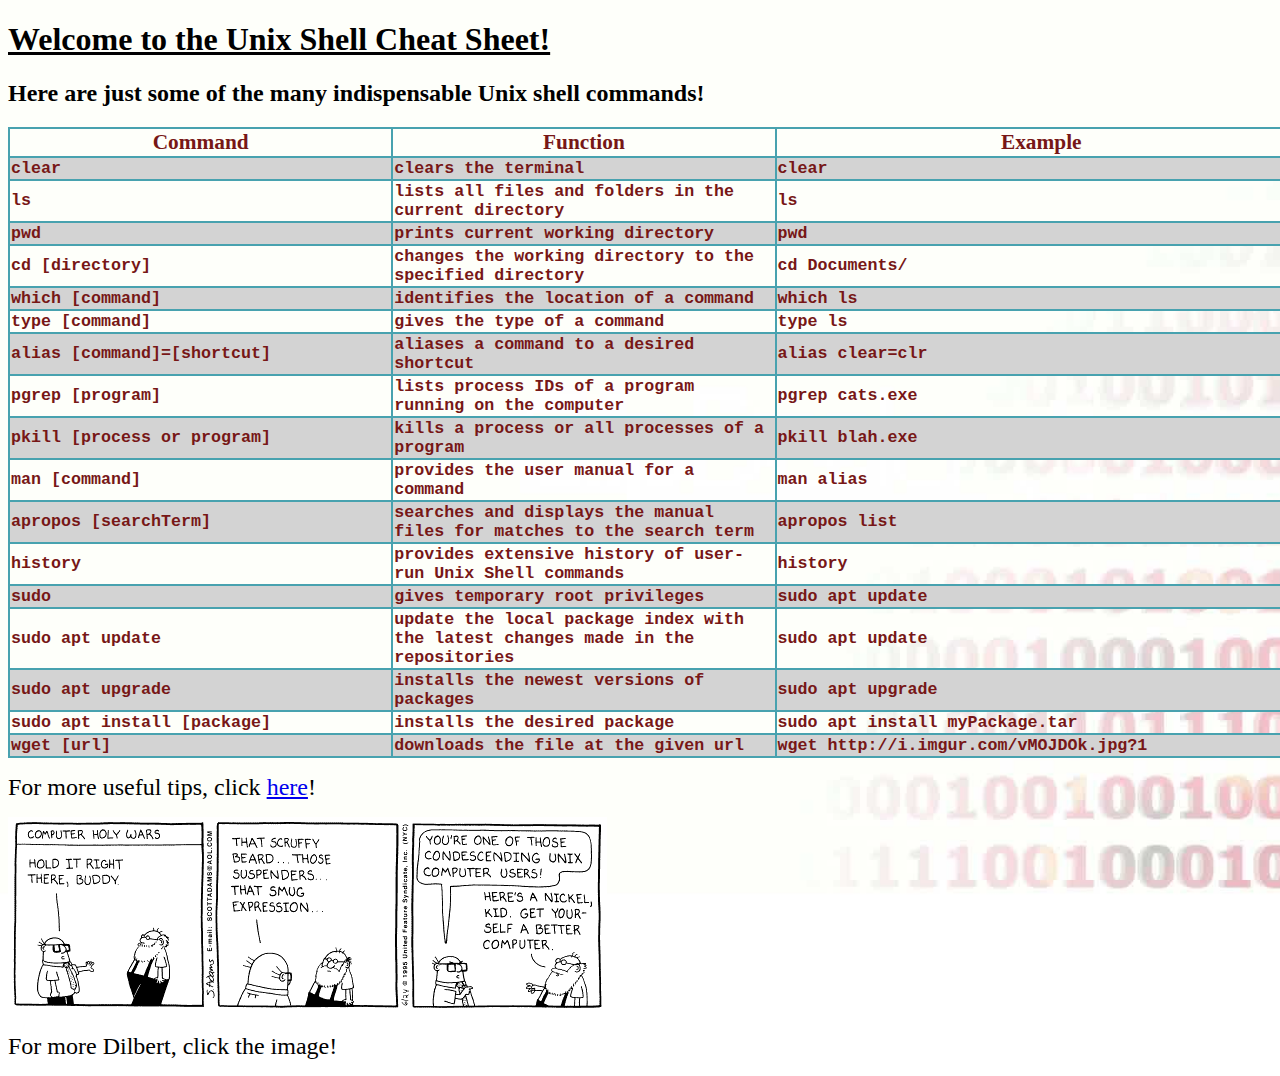
<file: index.html>
<!DOCTYPE html>
<html lang="en-us">

<head>
	<meta charset="utf-8">
	<title>Unix Cheat Sheet</title>
	<link rel="stylesheet" href="stylesheet.css">
</head>

<body>
	<h1>Welcome to the Unix Shell Cheat Sheet!</h1>
	<h2>Here are just some of the many indispensable Unix shell commands!</h2>
	<table>
		<tr>
			<th>Command</th>
			<th>Function</th>
			<th>Example</th>
		</tr>
		<tr>
			<td>clear</td>
			<td>clears the terminal</td>
			<td>clear</td>
		</tr>
		<tr>
			<td>ls</td>
			<td>lists all files and folders in the current directory</td>
			<td>ls</td>
		</tr>
		<tr>
			<td>pwd</td>
			<td>prints current working directory</td>
			<td>pwd</td>
		</tr>
		<tr>
			<td>cd [directory]</td>
			<td>changes the working directory to the specified directory</td>
			<td>cd Documents/</td>
		</tr>
		<tr>
			<td>which [command]</td>
			<td>identifies the location of a command</td>
			<td>which ls</td>
		</tr>
		<tr>
			<td>type [command]</td>
			<td>gives the type of a command</td>
			<td>type ls</td>
		</tr>
		<tr>
			<td>alias [command]=[shortcut]</td>
			<td>aliases a command to a desired shortcut</td>
			<td>alias clear=clr</td>
		</tr>
		<tr>
			<td>pgrep [program]</td>
			<td>lists process IDs of a program running on the computer</td>
			<td>pgrep cats.exe</td>
		</tr>
		<tr>
			<td>pkill [process or program]</td>
			<td>kills a process or all processes of a program</td>
			<td>pkill blah.exe</td>
		</tr>
		<tr>
			<td>man [command]</td>
			<td>provides the user manual for a command</td>
			<td>man alias</td>
		</tr>
		<tr>
			<td>apropos [searchTerm]</td>
			<td>searches and displays the manual files for matches to the search term</td>
			<td>apropos list</td>
		</tr>
		<tr>
			<td>history</td>
			<td>provides extensive history of user-run Unix Shell commands</td>
			<td>history</td>
		</tr>
		<tr>
			<td>sudo</td>
			<td>gives temporary root privileges</td>
			<td>sudo apt update</td>
		</tr>
		<tr>
			<td>sudo apt update</td>
			<td>update the local package index with the latest changes made in the repositories</td>
			<td>sudo apt update</td>
		</tr>
		<tr>
			<td>sudo apt upgrade</td>
			<td>installs the newest versions of packages</td>
			<td>sudo apt upgrade</td>
		</tr>
		<tr>
			<td>sudo apt install [package]</td>
			<td>installs the desired package</td>
			<td>sudo apt install myPackage.tar</td>
		</tr>
		<tr>
			<td>wget [url]</td>
			<td>downloads the file at the given url</td>
			<td>wget http://i.imgur.com/vMOJDOk.jpg?1</td>
		</tr>
	</table>
	
	<p><span style="font-size:x-large;">For more useful tips, click <a href="https://www.tjhsst.edu/~dhyatt/superap/unixcmd.html" target="_blank">here</a>!</span></p>
	<a href="http://dilbert.com/" target="blank"><img src="dilbert.png" alt="A funny dilbert comic"></a>
	<p><span style="font-size:x-large;">For more Dilbert, click the image!</span></p>
	<a href="http://2048game.com/" target="blank" class="hidden">Hidden 2048 Link!</a>
</body>

</html>
</file>
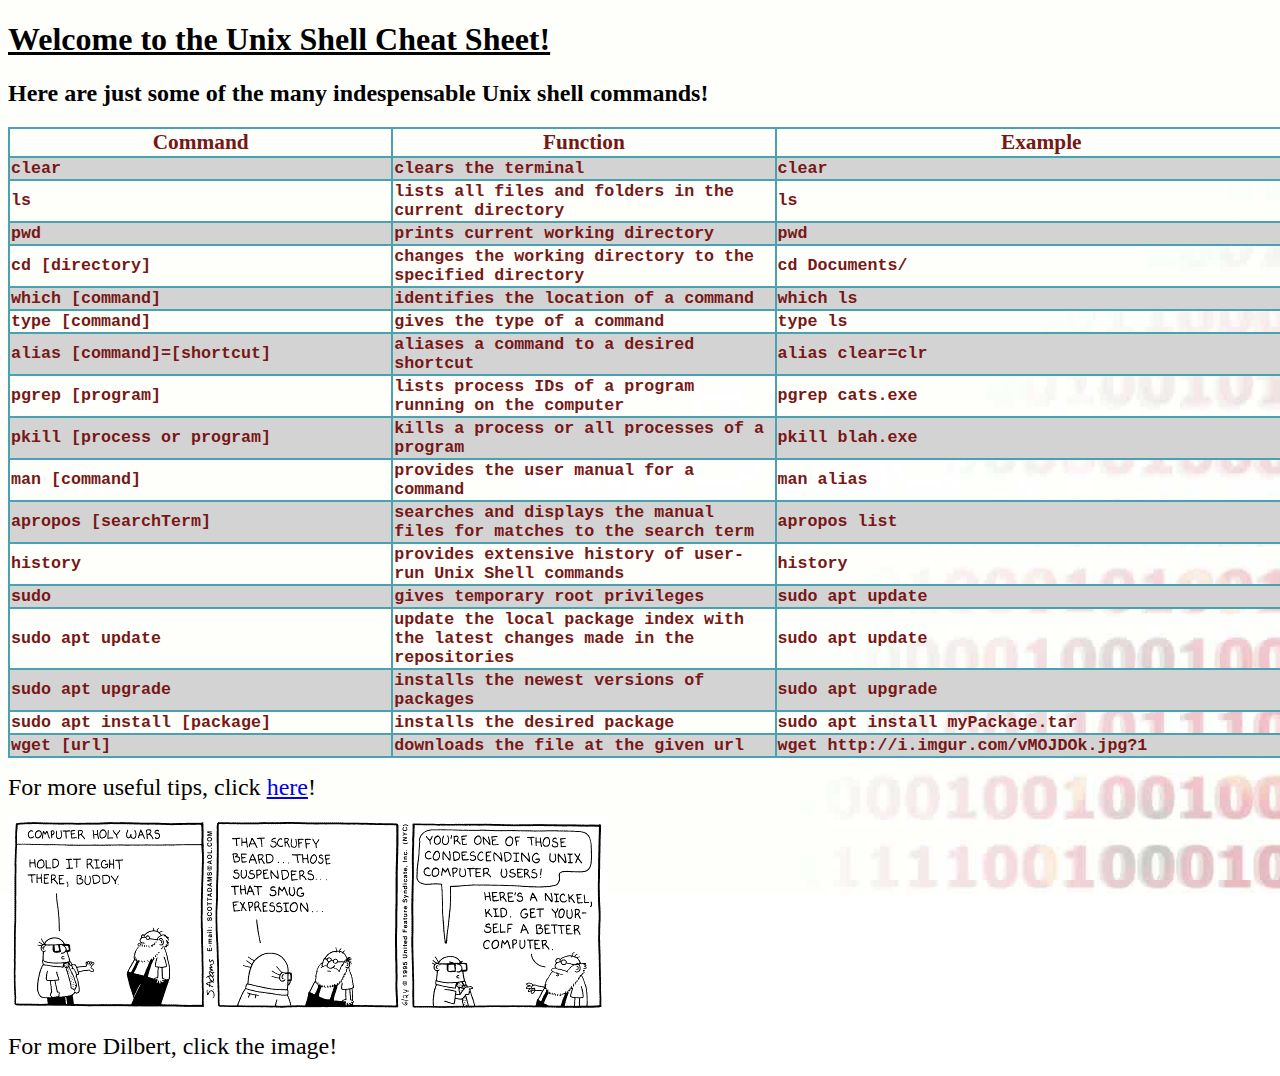
<file: UnixCheatSheet.html>
<!DOCTYPE html>
<html lang="en-us">

<head>
	<meta charset="utf-8">
	<title>Unix Cheat Sheet</title>
	<link rel="stylesheet" href="stylesheet.css">
</head>

<body>
	<h1>Welcome to the Unix Shell Cheat Sheet!</h1>
	<h2>Here are just some of the many indespensable Unix shell commands!</h2>
	<table>
		<tr>
			<th>Command</th>
			<th>Function</th>
			<th>Example</th>
		</tr>
		<tr>
			<td>clear</td>
			<td>clears the terminal</td>
			<td>clear</td>
		</tr>
		<tr>
			<td>ls</td>
			<td>lists all files and folders in the current directory</td>
			<td>ls</td>
		</tr>
		<tr>
			<td>pwd</td>
			<td>prints current working directory</td>
			<td>pwd</td>
		</tr>
		<tr>
			<td>cd [directory]</td>
			<td>changes the working directory to the specified directory</td>
			<td>cd Documents/</td>
		</tr>
		<tr>
			<td>which [command]</td>
			<td>identifies the location of a command</td>
			<td>which ls</td>
		</tr>
		<tr>
			<td>type [command]</td>
			<td>gives the type of a command</td>
			<td>type ls</td>
		</tr>
		<tr>
			<td>alias [command]=[shortcut]</td>
			<td>aliases a command to a desired shortcut</td>
			<td>alias clear=clr</td>
		</tr>
		<tr>
			<td>pgrep [program]</td>
			<td>lists process IDs of a program running on the computer</td>
			<td>pgrep cats.exe</td>
		</tr>
		<tr>
			<td>pkill [process or program]</td>
			<td>kills a process or all processes of a program</td>
			<td>pkill blah.exe</td>
		</tr>
		<tr>
			<td>man [command]</td>
			<td>provides the user manual for a command</td>
			<td>man alias</td>
		</tr>
		<tr>
			<td>apropos [searchTerm]</td>
			<td>searches and displays the manual files for matches to the search term</td>
			<td>apropos list</td>
		</tr>
		<tr>
			<td>history</td>
			<td>provides extensive history of user-run Unix Shell commands</td>
			<td>history</td>
		</tr>
		<tr>
			<td>sudo</td>
			<td>gives temporary root privileges</td>
			<td>sudo apt update</td>
		</tr>
		<tr>
			<td>sudo apt update</td>
			<td>update the local package index with the latest changes made in the repositories</td>
			<td>sudo apt update</td>
		</tr>
		<tr>
			<td>sudo apt upgrade</td>
			<td>installs the newest versions of packages</td>
			<td>sudo apt upgrade</td>
		</tr>
		<tr>
			<td>sudo apt install [package]</td>
			<td>installs the desired package</td>
			<td>sudo apt install myPackage.tar</td>
		</tr>
		<tr>
			<td>wget [url]</td>
			<td>downloads the file at the given url</td>
			<td>wget http://i.imgur.com/vMOJDOk.jpg?1</td>
		</tr>
	</table>
	
	<p><span style="font-size:x-large;">For more useful tips, click <a href="https://www.tjhsst.edu/~dhyatt/superap/unixcmd.html" target="_blank">here</a>!</span></p>
	<a href="http://dilbert.com/" target="blank"><img src="dilbert.png" alt="A funny dilbert comic"></a>
	<p><span style="font-size:x-large;">For more Dilbert, click the image!</span></p>
	<a href="http://2048game.com/" target="blank" class="hidden">Hidden 2048 Link!</a>
</body>

</html>
</file>
<file: stylesheet.css>
h1:first-of-type {
	text-decoration: underline;
}

a:visited {
	color: orange;
}

td {
	font-family: "Andale Mono", AndaleMono, monospace;
	font-size: 12.5pt;
	font-weight: bold;
}

th {
	border-collapse: collapse;
	border: 2px solid rgb(72, 162, 175);
	color: rgb(119, 23, 23);
	vertical-align: middle;
	text-align: center;
	font-size: 16pt;
}

tr:hover:first-child {
	background-color: white;
}

tr:nth-child(2n) {
	background-color: lightgray;
}

tr:hover {
	background-color: lightgreen;
}

table,
tr,
td {
	border-collapse: collapse;
	border: 2px solid rgb(72, 162, 175);
	width: 1300px;
	color: rgb(119, 23, 23);
	vertical-align: middle;
	text-align: left;
}

.hidden {
	display: none;
}

body {
	background-image: url(background.jpg);
	background-attachment: fixed;
	background-size: cover;
}
</file>
